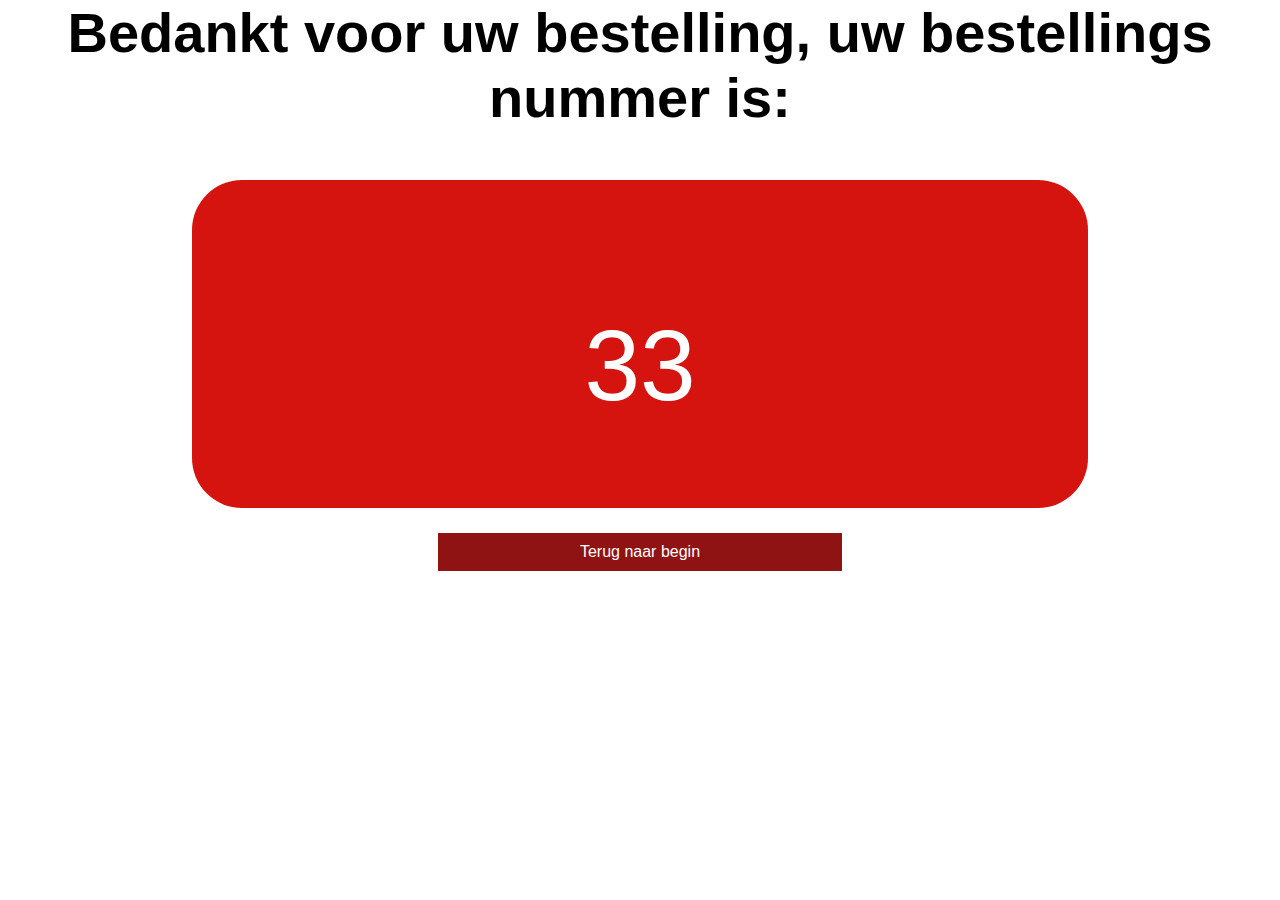
<file: yournumber.html>
<!DOCTYPE html>
<html lang="en">
<head>
    <meta charset="UTF-8">
    <meta name="viewport" content="width=device-width, initial-scale=1.0">
    <title>Done</title>
    <link href="assets/style.css" rel="stylesheet">
    <script src="script.js"></script> 

</head>
<body>
    <div class="title">
        Bedankt voor uw bestelling,
        uw bestellings nummer is:
    </div>
    <div class="yournumber">
        <p id="number"></p>
    </div>
  
    <a id="terug" href="./index.html"><div class="terug">
        Terug naar begin
    </div></a>

</body>

<script>
    document.getElementById("number").innerHTML = 
    Math.floor(Math.random() * 101 + 1);
    </script>
</html>
</file>
<file: assets/style.css>
* {
    margin: 0;
    padding: 0;
    font-family: Arial, Helvetica, sans-serif;
}

.leftcolumn {
    float: left;
    height: 100%;
    width: 30%;
    background-color: white;
}

#img {
    display: block;
    margin-left: auto;
    margin-right: auto;
    width: 60%;
}

.sidebutton {
    text-align: center;
    font-size: 20px;
    font-weight: 600;
    margin: 0 auto;
    height: 140px;
    background-color: #d51410;
    color: white;
    padding: 5%;
    width: 80%;
    margin-top: 5%;
    border-radius: 10px;
    margin-bottom: 5%;
    box-shadow: 10px 10px;
}

.sidebutton img{
    width:70%;
    margin-top:10px;
}

.title {
    text-align: center;
    font-size: 350%;
    font-weight: 800;
}

.container {
    display: grid;
    grid-template-columns: repeat(2, 1fr);
    grid-template-rows: repeat(6, 1fr);
    width: 70%;
    text-align: center;
    margin: 0 auto;
}

.item {
    border: #d51410 solid 5px;
    width: 80%;
    height: 250px;
    margin: 2px;
    border-radius: 20px;
}

.item img {
    height: 50%;
    width: auto;
}

.toevoegen{
    background-color: #d51410;
    height:9%;
    width:80%;
    margin-left:10%;
    padding-top:3%;
    border-radius: 50px;
    color:white;
    font-weight: 700;
}

.sushi-information{
    width:70%;
    float: left;
    align-items: center;
}

.sushi-picture{
    width:70%;
    margin: 0 auto;
    text-align: center;
    border: solid 6px #d51410;
}

.sushi-picture img{
    width:80%;
}

.information{
    text-align: center;
    margin-top:30px;
    font-size:20px;
    font-weight:600;
}
.stuks{
    color:#d51410
}

.ingredienten{
    width:90%;
    font-size:15px;
    margin-left:5%;
    color:rgb(165, 165, 165);
    font-weight: 400;
}

.add{
    text-align: center;
    font-size:25px;
    padding-top:8px;
    background-color: #d51410;
    color:white;
    height:40px;
    border-radius: 50px;
    width:80%;
    margin-left:10%;
}

.add:hover{
    cursor: pointer;
}

.order{
    float: left;
    width:65%;
    margin-top:5%;
    border:#d51410 5px solid;
}

.order img{
    float: left;
    width:30%;

    padding:7px;
}

.namePrice{
    float: left;
    width:60%;
    text-align: center;
    margin-top:10%;
}
.nameproduct{
    font-weight: 600;
    font-size: 20px;
}

.prijs{
    color:#d51410;
    font-weight: 500;
    font-size: 17px;
}

.productcontainer{
    clear:both;
    width:100%;
    font-size: 20px;
    
}

.minder{
    float: left;
    width:20px;
    height:20px;
    text-align: center;
    margin: 10px;
    margin-left:40%;
    padding:5px;
    background-color: #d51410;
    color:white;
    border-radius: 100px;

}

.aantal{
    text-align: center;
    margin-top:10%;
    float: left;
    margin: 10px;
    padding:5px;
}

.meer{
    float: left;
    background-color: #d51410;
    color:white;
    padding:5px;
    margin: 10px;
    border-radius: 100px;
    text-align: center;
    width:20px;
    height:20px;
}

.footer{
    width:100%;
    height:70px;
    position:fixed;
    bottom:0;
    background-color: #d51410;
}

.afrekenen{
    background-color:#8f1313;
    width: 30%;
    color:white;
    padding:15px;
    font-weight: 700;
    text-align: center;
    float: right;
    border-radius: 50px;
    margin-top:10px;
    margin-right:20px;
 }

.totaalprijs{
    position:fixed;
    bottom:0;
    margin-left:75%;
    margin-bottom:6%;
    width:20%;
    margin-left:60%;
    font-weight: 700;

}
.afrekenbutton{
    font-weight: 700;
    margin-left:75%;
    margin-bottom:3%;
    background-color: #8f1313;
    position:fixed;
    bottom:0;
    padding-top:20px;
    padding-bottom:20px;
    width:20%;
    text-align: center;
    float: right;
    color:white;
    border-radius:50px;;
}

.yournumber{
    background-color:#d51410 ;
    width:70%;
    height:200px;
    font-size: 100px;
    padding-top:10%;
    color:white;
    border-radius: 50px;
    text-align: center;
    margin:0 auto;
    margin-top:50px;
}

.terug{
    background-color: #8f1313;
    width:30%;
    color:white;
    text-align: center;
    margin: 0 auto;
    margin-top:25px;
    padding:10px;
    
}

#terug {
    text-decoration: none;

}
</file>
